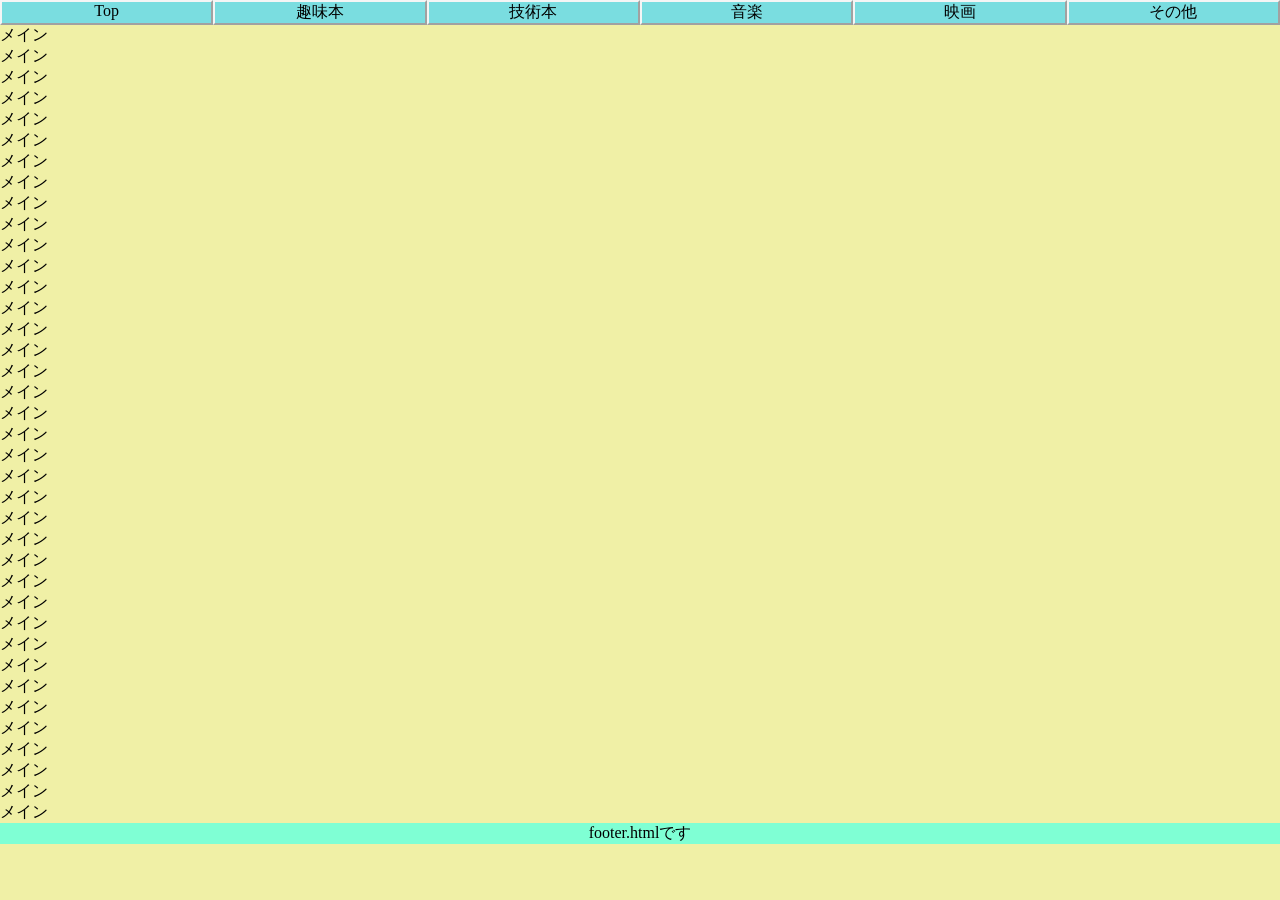
<file: index.html>
<!DOCTYPE html>
<html lang="ja">
<head>
    <meta charset="UTF-8">
    <meta name="viewport" content="width=device-width, initial-scale=1.0">
    <link rel="stylesheet" href="/css/common.css">
    <title>ラスコの図書館</title>
</head>
<body>
        <div id="header"></div>
        <div id="main">
            <div>メイン</div>
            <div>メイン</div>
            <div>メイン</div>
            <div>メイン</div>
            <div>メイン</div>
            <div>メイン</div>
            <div>メイン</div>
            <div>メイン</div>
            <div>メイン</div>
            <div>メイン</div>
            <div>メイン</div>
            <div>メイン</div>
            <div>メイン</div>
            <div>メイン</div>
            <div>メイン</div>
            <div>メイン</div>
            <div>メイン</div>
            <div>メイン</div>
            <div>メイン</div>
            <div>メイン</div>
            <div>メイン</div>
            <div>メイン</div>
            <div>メイン</div>
            <div>メイン</div>
            <div>メイン</div>
            <div>メイン</div>
            <div>メイン</div>
            <div>メイン</div>
            <div>メイン</div>
            <div>メイン</div>
            <div>メイン</div>
            <div>メイン</div>
            <div>メイン</div>
            <div>メイン</div>
            <div>メイン</div>
            <div>メイン</div>
            <div>メイン</div>
            <div>メイン</div>
        </div>
        <div id="footer"></div>
        <script src="/js/index.js"></script>
</body>
</html>
</file>
<file: css/common.css>
body {
    background-color: rgb(240, 240, 166);

    /* 背景画像の設定 */
    /* background-image: url("../image/green_garden.jpg");
    background-repeat: no-repeat;
    background-attachment: fixed;
    background-size: cover; */

    /* padding: 0px; */
    margin: 0px;
}

#header, #footer {
    margin: 0px;
    padding: 0px;
    width: 100%;
    text-align: center;
    background-color: aquamarine;
}

#header {
    position: sticky;
    top: 0;
}

#header-box {
    display: flex;
    flex-flow: row;
}

.header-item {
    background-color:  rgb(122, 221, 224);
    width: calc(100% / 6);
    border: 2px outset whitesmoke;
}

/* #footer {
    position: sticky;
    position: absolute;
    bottom: 0;
} */

#main {
    /* background-color: darkkhaki; */
    height: 50%;
}
</file>
